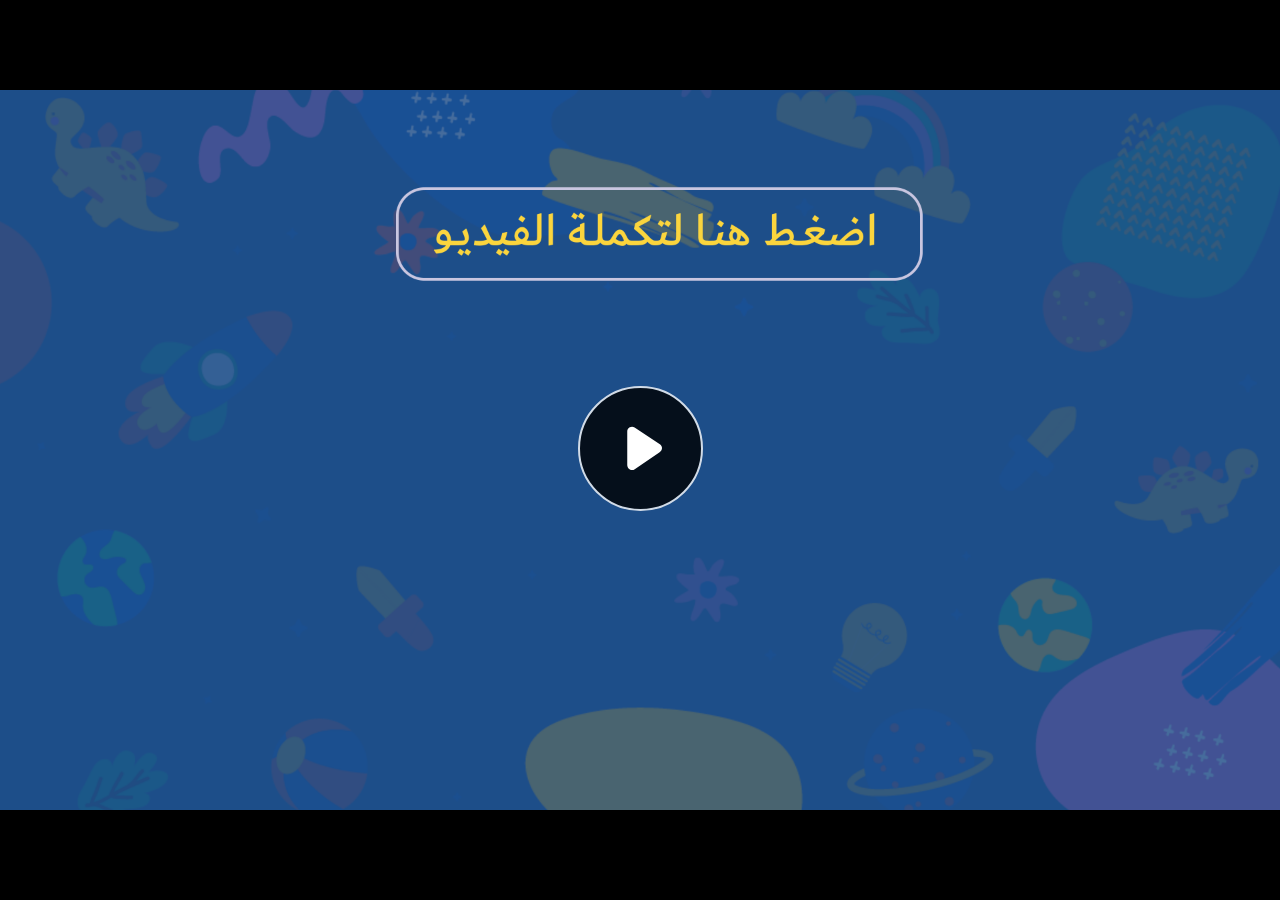
<file: index.html>
﻿<!doctype html>
<html lang="en-US">
<head>
  <meta charset="utf-8">
  <!-- Created using Storyline 360 - http://www.articulate.com  -->
  <!-- version: 3.71.29339.0 -->
  <title>KSA.G7.MATH.SEM3.UA.T1.S1.1 Q2</title>
  <meta http-equiv="x-ua-compatible" content="IE=edge"/>
  <meta name="viewport" content="width=device-width,initial-scale=1,user-scalable=no,shrink-to-fit=no,minimal-ui"/>
  <meta name="apple-mobile-web-app-capable" content="yes"/>
  <style>
    html, body { height: 100%; padding: 0; margin: 0 }
    #app { height: 100%; width: 100%; }
  </style>

  <script>
    window.DS = {};
    window.globals = {
      DATA_PATH_BASE: '',
      HAS_FRAME: true,
      HAS_SLIDE: true,

      lmsPresent: false,
      tinCanPresent: false,
      cmi5Present: false,
      aoSupport: false,
      scale: 'noscale',
      captureRc: false,
      browserSize: 'optimal',
      bgColor: '#282828',
      features: 'AccessibleVideo,ConnectionMessages,FullScreenToggle,InsertSvgPicture,LayerPresentAsDialog,MultipleQuizTracking,UpdatedScrollingPanels,UpdatedThemeEditor',
      themeName: 'unified',
      preloaderColor: '#FFFFFF',
      suppressAnalytics: false,
      productChannel: 'stable',
      publishSource: 'storyline',
      aid: 'aid|e710da2c-216d-488c-aeed-63e613e51a63',
      cid: '4ca900c4-b9ca-4ed5-81ab-53b744496919',
      playerVersion: '3.71.29339.0',
      publishTimestamp: '2023-03-14T12:48:46.0420261Z',
      maxIosVideoElements: 10,
      connectionSettings: { message: 'You%20are%20offline.%20Trying%20to%20reconnect...', useDarkTheme: false },

      
      parseParams: function(qs) {
        if (window.globals.parsedParams != null) {
          return window.globals.parsedParams;
        }
        qs = (qs || window.location.search.substr(1)).split('+').join(' ');
        var params = {},
            tokens,
            re = /[?&]?([^=]+)=([^&]*)/g;

        while (tokens = re.exec(qs)) {
          params[decodeURIComponent(tokens[1]).trim()] =
            decodeURIComponent(tokens[2]).trim();
        }
        window.globals.parsedParams = params;
        return params;
      }

    };
  </script>
  <script>
    var isIe11 = ('ActiveXObject' in window || window.MSBlobBuilder != null)
      && window.msCrypto != null && !window.ActiveXObject;
    if (isIe11) {
      window.globals.unsupportedBrowser = true;
      document.write(atob('[base64]'));
    }
  </script>
  
  <script>window.THREE = { };</script>
  
</head>
<body style="background: #282828" class="cs-HTML theme-unified">
  <!-- 360 -->
  <script>!function(e){var i=/iPhone/i,o=/iPod/i,n=/iPad/i,t=/(?=.*\bAndroid\b)(?=.*\bMobile\b)/i,d=/Android/i,s=/(?=.*\bAndroid\b)(?=.*\bSD4930UR\b)/i,b=/(?=.*\bAndroid\b)(?=.*\b(?:KFOT|KFTT|KFJWI|KFJWA|KFSOWI|KFTHWI|KFTHWA|KFAPWI|KFAPWA|KFARWI|KFASWI|KFSAWI|KFSAWA)\b)/i,r=/IEMobile/i,h=/(?=.*\bWindows\b)(?=.*\bARM\b)/i,a=/BlackBerry/i,l=/BB10/i,p=/Opera Mini/i,f=/(CriOS|Chrome)(?=.*\bMobile\b)/i,u=/(?=.*\bFirefox\b)(?=.*\bMobile\b)/i,c=new RegExp("(?:Nexus 7|BNTV250|Kindle Fire|Silk|GT-P1000)","i"),w=function(e,i){return e.test(i)},A=function(e){var A=e||navigator.userAgent,v=A.split("[FBAN");if(void 0!==v[1]&&(A=v[0]),this.apple={phone:w(i,A),ipod:w(o,A),tablet:!w(i,A)&&w(n,A),device:w(i,A)||w(o,A)||w(n,A)},this.amazon={phone:w(s,A),tablet:!w(s,A)&&w(b,A),device:w(s,A)||w(b,A)},this.android={phone:w(s,A)||w(t,A),tablet:!w(s,A)&&!w(t,A)&&(w(b,A)||w(d,A)),device:w(s,A)||w(b,A)||w(t,A)||w(d,A)},this.windows={phone:w(r,A),tablet:w(h,A),device:w(r,A)||w(h,A)},this.other={blackberry:w(a,A),blackberry10:w(l,A),opera:w(p,A),firefox:w(u,A),chrome:w(f,A),device:w(a,A)||w(l,A)||w(p,A)||w(u,A)||w(f,A)},this.seven_inch=w(c,A),this.any=this.apple.device||this.android.device||this.windows.device||this.other.device||this.seven_inch,this.phone=this.apple.phone||this.android.phone||this.windows.phone,this.tablet=this.apple.tablet||this.android.tablet||this.windows.tablet,"undefined"==typeof window)return this},v=function(){var e=new A;return e.Class=A,e};"undefined"!=typeof module&&module.exports&&"undefined"==typeof window?module.exports=A:"undefined"!=typeof module&&module.exports&&"undefined"!=typeof window?module.exports=v():"function"==typeof define&&define.amd?define("isMobile",[],e.isMobile=v()):e.isMobile=v()}(this);
    window.isMobile.apple.tablet = window.isMobile.apple.tablet ||
      (navigator.platform === 'MacIntel' && navigator.maxTouchPoints > 1);
    window.isMobile.apple.device = window.isMobile.apple.device || window.isMobile.apple.tablet;
    window.isMobile.tablet = window.isMobile.tablet || window.isMobile.apple.tablet;
    window.isMobile.any = window.isMobile.any || window.isMobile.apple.tablet;
  </script>

  <div id="focus-sink" tabindex="-1"></div>

  <div id="preso"></div>
  <script>
    (function() {

      var classTypes = [ 'desktop', 'mobile', 'phone', 'tablet' ];

      var addDeviceClasses = function(prefix, testObj) {
        var curr, i;
        for (i = 0; i < classTypes.length; i++) {
          curr = classTypes[i];
          if (testObj[curr]) {
            document.body.classList.add(prefix + curr);
          }
        }
      };

      var params = window.globals.parseParams(),
          isDevicePreview = params.devicepreview === '1',
          isPhoneOverride = params.deviceType === 'phone' || (isDevicePreview && params.phone == '1'),
          isTabletOverride = (params.deviceType === 'tablet' || isDevicePreview) && !isPhoneOverride,
          isMobileOverride = isPhoneOverride || isTabletOverride;

      var deviceView = {
        desktop: !window.isMobile.any && !isMobileOverride,
        mobile: window.isMobile.any || isMobileOverride,
        phone: isPhoneOverride || (window.isMobile.phone && !isTabletOverride),
        tablet: isTabletOverride || window.isMobile.tablet
      };

      window.globals.deviceView = deviceView;
      window.isMobile.desktop = !window.isMobile.any;
      window.isMobile.mobile = window.isMobile.any;

      addDeviceClasses('view-', deviceView);

    })();
  </script>
  
  <script src='story_content/user.js' type=text/javascript></script>
  <div class="slide-loader"></div>

  <script>
    var doc = document, loader = doc.body.querySelector('.slide-loader'); [ 1, 2, 3 ].forEach(function(n) { var d = doc.createElement('div'); d.style.backgroundColor = window.globals.preloaderColor; d.classList.add('mobile-loader-dot'); d.classList.add('dot' + n); loader.appendChild(d); });
  </script>

  <div class="mobile-load-title-overlay" style="display: none">
    <div class="mobile-load-title">KSA.G7.MATH.SEM3.UA.T1.S1.1 Q2</div>
  </div>

  <div class="mobile-chrome-warning"></div>

  
<style>
  .warn-connection-dialog {
    display: none;
    background: transparent;
    pointer-events: none;
    position: fixed;
    left: 0;
    top: 0;
    width: 100%;
    height: 100%;
    z-index: 999;
  }

  .warn-connection-content {
    border-radius: 4px;
    background: white;
    border: 1px solid #E7E7E7;
    color: #333333;
    box-shadow: 0 2px 4px rgba(0, 0, 0, 0.25);
    transition: all 150ms ease-out;
    position: absolute;
    white-space: nowrap;
  }

  .view-phone.is-landscape .warn-connection-content {
    left: 23px;
    bottom: 23px;
  }

  .view-tablet.is-landscape .warn-connection-content {
    left: 50%;
    top: 20px;
    transform: translateX(-50%);
  }

  .is-portrait .warn-connection-content {
    transform: translate(-50%, calc(-100% - 15px));
  }

  .warn-connection-content p {
    display: inline-block;
    margin: 0 8px 0 0;
    line-height: 33px;
    font-size: 11px;
  }

  .warn-connection-content svg {
    position: relative;
    vertical-align: middle;
    margin: 0 2px 2px 8px;
  }

  .view-desktop .warn-connection-content {
    left: 1.5em;
    bottom: 1.5em;
  }

  .view-desktop .warn-connection-content p {
    font-size: 1.1em;
  }

  .is-offline .warn-connection-dialog {
    display: block;
  }

  .is-offline .cs-panel * {
    pointer-events: none !important;
  }

  .is-offline .cs-panel {
    pointer-events: all !important;
  }

  .is-offline #nav-controls * {
    pointer-events: none !important;
  }

  .is-offline #nav-controls {
    pointer-events: all !important;
  }
</style>

<div class="warn-connection-dialog">
  <div class="warn-connection-content">
    <svg width="17" height="15" viewBox="0 0 17 15" xmlns="http://www.w3.org/2000/svg">
      <path fill="#8F0000" stroke="white" d="M16.07,12.98 L15.88,12.23 L9.51,1.21 C8.97,0.26,7.6,0.26,7.06,1.21 L0.69,12.23 C0.15,13.16,0.81,14.36,1.91,14.36 H14.65 C15.47,14.36,16.05,13.7,16.07,12.98 Z"/>
      <path fill="white" stroke="white" d="M8.58,5.5 C8.35,5.28,8.5,5.35,8.21,5.32 C8.09,5.35,7.97,5.49,7.96,5.67 C7.97,5.79,7.98,5.92,7.98,6.04 L7.98,6.04 C7.99,6.17,8,6.31,8.01,6.43 L8.01,6.44 C8.03,6.92,8.06,7.41,8.09,7.9 L8.09,7.9 C8.12,8.39,8.14,8.88,8.17,9.37 C8.17,9.39,8.18,9.42,8.2,9.44 C8.23,9.46,8.25,9.47,8.28,9.47 C8.31,9.47,8.34,9.46,8.35,9.44 C8.37,9.43,8.38,9.4,8.39,9.35 L8.39,9.34 C8.39,9.24,8.4,9.15,8.4,9.05 L8.4,9.05 C8.41,8.96,8.41,8.86,8.42,8.75 C8.43,8.44,8.45,8.12,8.47,7.81 L8.47,7.81 C8.49,7.49,8.51,7.18,8.53,6.87 C8.55,6.46,8.56,6.05,8.59,5.64 L8.6,5.62 C8.6,5.57,8.59,5.53,8.58,5.5 L8.21,5.32 Z"/>
      <circle fill="white" stroke="white" cx="8.3" cy="11.35" r="0.3"/>
    </svg>
    <p>You are offline. Trying to reconnect...</p>
  </div>
</div>

<script>
  (function() {
    window.DS.connection = {
      warningShown: false,
      assets: {},
      loadingAssetGroup: false,
      retryDelay: 500
    };

    // @TODO this is POC code and can be cleaned up a bit more if we move forward
    // with the feature



    // The `window.globals.features` variable must be set in `webpack.dev.config` when testing locally - it is not enough
    // to have it in the data - but it must be set there as well.
    var useConnectionMessages = window.AbortController != null &&
      window.location.protocol != 'file:' &&
      window.globals.features.indexOf('ConnectionMessages') != -1;

    window.DS.connection.useConnectionMessages = useConnectionMessages

    var assetCount = 0;
    var checkLoadedId;
    var connectionSettings = window.globals.connectionSettings;

    if (useConnectionMessages && connectionSettings != null) {
      var contentEl = document.querySelector('.warn-connection-content');
      var messageEl = contentEl.querySelector('p')

      if (connectionSettings.useDarkTheme) {
        contentEl.style.borderColor = '#BABBBA';
        contentEl.style.backgroundColor = '#282828';
        contentEl.style.color = '#FFFFFF';
      }

      if (connectionSettings.message != null) {
        messageEl.textContent = window.decodeURIComponent(connectionSettings.message);
      }
    }

    function checkAssetsReady() {
      for (var i in DS.connection.assets) {
        if (!DS.connection.assets[i].success) {
          return false;
        }
      }
      return true;
    }

    function stopAssetGroup() {
      if (!useConnectionMessages) { return; }

      assetCount = 0;

      DS.connection.oldAssetGroup = DS.connection.assets;
      DS.connection.assets = {};
      DS.connection.loadingAssetGroup = false;
      clearInterval(checkLoadedId);
    }

    function startAssetGroup() {
      if (!useConnectionMessages) { return; }
      var ticks = 0;
      clearInterval(checkLoadedId);
      checkLoadedId = setInterval(function() {
        var loaded = 0;
        if (assetCount === 0 && loaded === 0) {
          clearInterval(checkLoadedId);
          return;
        }

        for (var i in DS.connection.assets) {
          if (DS.connection.assets[i].success) {
            loaded++;
          }
        }

        if (assetCount === loaded && checkAssetsReady()) {
          for (var i in DS.connection.assets) {
            if (DS.connection.assets[i].action) {
              DS.connection.assets[i].action();
            }
          }
          hideWarning();
          stopAssetGroup();
        }
      }, 100)
    }

    function requiredAsset(url, action, retry, type) {
      if (!useConnectionMessages) { return; }
      if (DS.connection.assets[url]) { return; }

      DS.connection.assets[url] = {
        success: false, action: action, retry: retry, type: type
      };
      assetCount = Object.keys(DS.connection.assets).length;
      if (!DS.connection.loadingAssetGroup) {
        startAssetGroup();
      }
      DS.connection.loadingAssetGroup = true;
    }

    function assetLoaded(url) {
      if (!useConnectionMessages) { return; }
      if (DS.connection.assets[url]) {
        DS.connection.assets[url].success = true;
      }
    }

    function assetFailed(url) {
      if (!useConnectionMessages) { return; }
      if (!DS.connection.assets[url]) {
        if (/\.js$/.test(url)) {
          setTimeout(function() {
            if (DS.connection.lastSlideLoaded != null) {
              DS.connection.lastSlideLoaded();
            }
          }, DS.connection.retryDelay);
        }
        return;
      }
      if (!DS.connection.warningShown) { showWarning(); }
      if (DS.connection.assets[url].retry) {
        setTimeout(function() {
          if (!DS.connection.assets[url].success) {
            DS.connection.assets[url].retry()
          }
        }, DS.connection.retryDelay);
      }
    }

    function hideWarning() {
      document.body.classList.remove('is-offline');
      DS.connection.warningShown = false;
    }
    DS.connection.hideWarning = hideWarning

    function showWarning(btn) {
      document.body.classList.add('is-offline')
      DS.connection.warningShown = true;
      updateWarningPosition();
    }

    function updateWarningPosition() {
      if (!DS.connection.warningShown) {
        return;
      }

      var isPortrait = document.body.classList.contains('is-portrait');
      var warningEl = document.querySelector('.warn-connection-content');

      if (isPortrait) {
        var slide = document.querySelector('.primary-slide');
        var slideRect = slide.getBoundingClientRect();

        warningEl.style.top = `${slideRect.top}px`
        warningEl.style.left = `${slideRect.left + slideRect.width / 2}px`
      } else {
        warningEl.style.top = null;
        warningEl.style.left = null;
      }

      window.requestAnimationFrame(updateWarningPosition);
    }

    // these will all be noops if the feature flag isn't set in
    // the data and `window.globals.features`
    DS.connection.requiredAsset = requiredAsset;
    DS.connection.assetLoaded = assetLoaded;
    DS.connection.assetFailed = assetFailed;
    DS.connection.stopAssetGroup = stopAssetGroup;
    DS.connection.startAssetGroup = startAssetGroup;
  })();
</script>


  <script>
    
    if (window.autoSpider && window.vInterfaceObject) {
      document.querySelector('.mobile-load-title-overlay').style.display = 'none';
    }
  </script>

  

  <link rel="stylesheet" href="html5/data/css/output.min.css" data-noprefix/>
</body>
<script src="html5/lib/scripts/bootstrapper.min.js"></script>
</html>
</file>
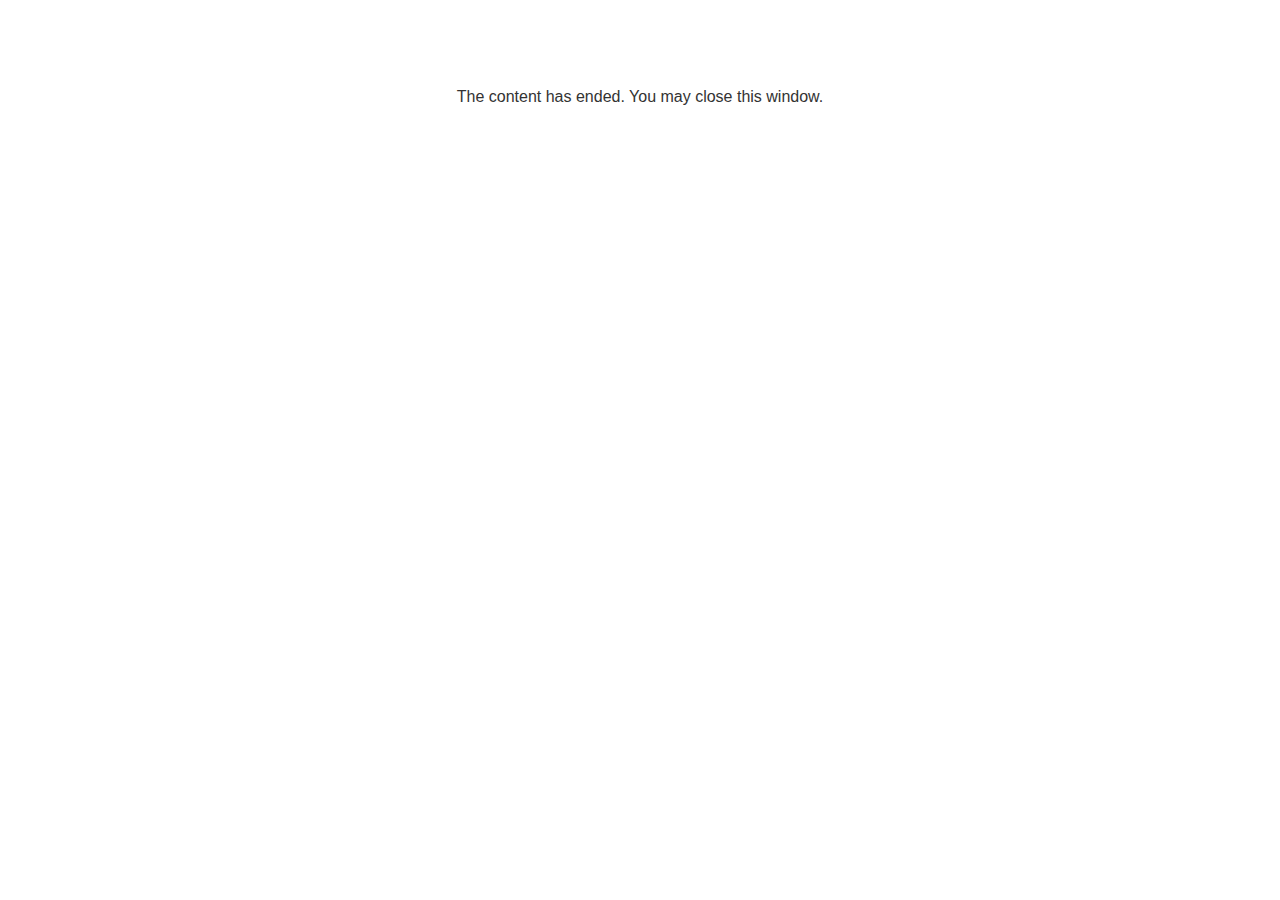
<file: lms/goodbye.html>
<!doctype html>
<html>
<body style="background-color: #ffffff;">

<p role="alert" style="color: #333333;font-family: Lato, articulate, tahoma, arial;font-size: medium;text-align: center;">
<br><br><br><br>
The content has ended. You may close this window.
</p>

</body>
</html>
</file>
<file: html5/data/css/output.min.css>
@font-face {
  font-family: 'LatoBold Charset1_ Bold2085A2A5';
  src: url('[data-uri]');
  font-style: normal;
  font-weight: normal;
}
@font-face {
  font-family: 'Lato Charset1_ 6LWNkaiIC74A0E5C';
  src: url('[data-uri]');
  font-style: normal;
  font-weight: normal;
}
@font-face {
  font-family: 'Dubai Charset1_ 6EbYQRI03C281D6';
  src: url('[data-uri]');
  font-style: normal;
  font-weight: normal;
}
@font-face {
  font-family: 'Open Sans Charset1_ 5by4F2B07D3';
  src: url('[data-uri]');
  font-style: normal;
  font-weight: normal;
}
@font-face {
  font-family: 'Dubai Medium Charset1_ 57D50B8B';
  src: url('[data-uri]');
  font-style: normal;
  font-weight: normal;
}
@font-face {
  font-family: 'DubaiBold Charset1_Bold5951F8C7';
  src: url('[data-uri]');
  font-style: normal;
  font-weight: normal;
}
@font-face {
  font-family: 'Dubai Charset0_v8wz5Y8k741D6E07';
  src: url('[data-uri]');
  font-style: normal;
  font-weight: normal;
}
@font-face {
  font-family: 'Open Sans Charset0_v9TY33EDE6F2';
  src: url('[data-uri]');
  font-style: normal;
  font-weight: normal;
}
@font-face {
  font-family: 'Dubai Medium Charset0_v389EBE1D';
  src: url('[data-uri]');
  font-style: normal;
  font-weight: normal;
}
@font-face {
  font-family: 'DubaiBold Charset0_BoldD2773439';
  src: url('[data-uri]');
  font-style: normal;
  font-weight: normal;
}
.cs-HTML {
  background: rgba(40, 40, 40, 1);
}
.cs-pxabnsnfns00000000001 .cs-infopanel  {
  box-shadow: 0 1px 0 rgba(0, 0, 0, 0);
  background: rgba(255, 255, 255, 1);
}
.cs-pxabnsnfns00000000001 .cs-infopanel .cs-link {
  color: rgba(186, 187, 186, 1);
}
.cs-pxabnsnfns00000000001 .cs-infopanel .cs-link:hover {
  color: rgba(255, 255, 255, 1);
}
.cs-pxabnsnfns00000000001 .cs-infopanel .cs-name {
  color: rgba(68, 68, 68, 1);
}
.cs-pxabnsnfns00000000001 .cs-infopanel .cs-title {
  color: rgba(153, 153, 153, 1);
}
.cs-pxabnsnfns00000000001 .cs-infopanelpopup  {
  box-shadow: 0 1px 0 rgba(0, 0, 0, 0);
  background: rgba(0, 0, 0, 0);
}
.cs-pxabnsnfns00000000001 .cs-infopanelpopup .cs-link {
  color: rgba(255, 0, 0, 1);
}
.cs-pxabnsnfns00000000001 .cs-infopanelpopup .cs-link:hover {
  color: rgba(255, 255, 255, 1);
}
.cs-pxabnsnfns00000000001 .cs-infopanelpopup .cs-name {
  color: rgba(255, 255, 255, 1);
}
.cs-pxabnsnfns00000000001 .cs-infopanelpopup .cs-bio {
  color: rgba(186, 187, 186, 1);
}
.cs-pxabnsnfns00000000001 .cs-timer  {
  color: rgba(186, 187, 186, 1);
}
.cs-pxabnsnfns00000000001 .cs-duration stop:first-child {
  stop-color: rgba(60, 60, 60, 1);
}
.cs-pxabnsnfns00000000001 .cs-duration stop:last-child {
  stop-color: rgba(60, 60, 60, 1);
}
.cs-pxabnsnfns00000000001 .cs-elapsed stop:first-child {
  stop-color: rgba(254, 227, 71, 1);
}
.cs-pxabnsnfns00000000001 .cs-elapsed stop:last-child {
  stop-color: rgba(254, 227, 71, 1);
}
.cs-pxabnsnfns00000000001 .cs-timer .cs-pie .cs-innerstroke {
  stroke: rgba(199, 199, 199, 1);
}
.cs-pxabnsnfns00000000001 .cs-timer .cs-pie .cs-innerborder {
  stroke: rgba(255, 255, 255, 1);
}
.cs-pxabnsnfns00000000001 .cs-window  {
  box-shadow: 0 8px 5px rgba(0, 0, 0, 0.2);
  border-color: rgba(49, 99, 0, 0);
  background: rgba(33, 33, 33, 1);
  color: rgba(248, 248, 248, 1);
}
.cs-pxabnsnfns00000000001 .cs-window .cs-diva {
  border-color: rgba(78, 78, 78, 1);
}
.cs-pxabnsnfns00000000001 .cs-window .cs-divb {
  border-color: rgba(78, 78, 78, 0);
}
.cs-pxabnsnfns00000000001 .cs-editor .cs-editor-slide {
  color: rgba(226, 226, 226, 1);
}
.cs-pxabnsnfns00000000001 .cs-editor .cs-editor-html {
  color: rgba(186, 187, 186, 1);
}
.cs-pxabnsnfns00000000001 .cs-editor .cs-editor-button {
  text-shadow: 0 1px 0 rgba(0, 0, 0, 0);
  color: rgba(255, 255, 255, 1);
  border-color: rgba(211, 211, 211, 1);
  background: rgba(34, 34, 34, 1);
}
.cs-pxabnsnfns00000000001 .cs-editor .cs-editor-button:hover {
  background: rgba(68, 68, 68, 1);
}
.cs-pxabnsnfns00000000001 .cs-editor .cs-editor-button:active {
  background: rgba(68, 68, 68, 1);
}
.cs-pxabnsnfns00000000001 .cs-listitem  {
  color: rgba(186, 187, 186, 1);
  border-color: none;
  border: 1px solid transparent;
}
.cs-pxabnsnfns00000000001 .cs-listitem:hover {
  background: rgba(255, 255, 255, 0.06);
  border-color: rgba(108, 108, 108, 1) !important;
  border-width: 1px;
  border-radius: 2px;
  border-style: solid;
  box-sizing: border-box;
}
.cs-pxabnsnfns00000000001 .cs-listitem.hover {
  background: rgba(255, 255, 255, 0.06);
  border-color: rgba(108, 108, 108, 1) !important;
  border-width: 1px;
  border-radius: 2px;
  border-style: solid;
  box-sizing: border-box;
}
.cs-pxabnsnfns00000000001 .cs-glossary  {
  color: rgba(186, 187, 186, 1);
}
.cs-pxabnsnfns00000000001 .cs-glossary .cs-scrolling-panel {
  background: rgba(0, 0, 0, 0);
}
.cs-pxabnsnfns00000000001 .cs-glossary .cs-term.cs-selected .cs-choice-list-trigger {
  color: rgba(255, 255, 255, 1);
  background: rgba(255, 255, 255, 1);
}
.cs-pxabnsnfns00000000001 .cs-glossary .cs-term.cs-selected .cs-choice-list-trigger:focus {
  color: rgba(255, 255, 255, 1);
  background: rgba(255, 255, 255, 1);
}
.cs-pxabnsnfns00000000001 .cs-glossary .cs-term:hover .cs-choice-list-trigger {
  background: rgba(186, 187, 186, 1);
}
.cs-pxabnsnfns00000000001 .cs-glossary .cs-term.hover .cs-choice-list-trigger {
  background: rgba(186, 187, 186, 1);
}
.cs-pxabnsnfns00000000001 .cs-glossary .cs-term .cs-choice-list-trigger:focus {
  background: rgba(186, 187, 186, 1);
}
.cs-pxabnsnfns00000000001 .cs-glossary .cs-diva {
  border-color: rgba(0, 0, 0, 0);
}
.cs-pxabnsnfns00000000001 .cs-glossary .cs-divb {
  border-color: rgba(0, 0, 0, 0);
}
.cs-pxabnsnfns00000000001 .cs-glossary .cs-divc {
  border-color: rgba(0, 0, 0, 0);
}
.cs-pxabnsnfns00000000001 .cs-glossary .cs-heading {
  color: rgba(248, 248, 248, 1);
  font-weight: 700;
}
.note-content p span {
  color: rgba(186, 187, 186, 1);
  line-height: 1.4em;
  font-size: 103.769%;
}
.cs-pxabnsnfns00000000001 .cs-resource .cs-separator {
  border-color: rgba(0, 0, 0, 0);
}
.cs-pxabnsnfns00000000001 .cs-outline  {
  color: rgba(45, 45, 45, 1);
}
.cs-pxabnsnfns00000000001 .cs-outline .cs-diva {
  border-color: rgba(0, 0, 0, 0);
}
.cs-pxabnsnfns00000000001 .cs-outline .cs-divb {
  border-color: rgba(0, 0, 0, 0);
}
.cs-pxabnsnfns00000000001 .cs-outline .cs-divc {
  border-color: rgba(0, 0, 0, 0);
}
.cs-pxabnsnfns00000000001 .cs-outline .cs-search-filter:hover {
  color: rgba(0, 0, 0, 0);
}
.cs-pxabnsnfns00000000001 .cs-outline .cs-search-filter.hover {
  color: rgba(0, 0, 0, 0);
}
.cs-pxabnsnfns00000000001 .cs-transcript  {
  color: rgba(255, 255, 255, 1);
}
.cs-pxabnsnfns00000000001 .cs-transcript .cs-div {
  border-color: rgba(0, 0, 0, 0);
}
.cs-pxabnsnfns00000000001 .cs-tabs:not(.topmenu-item) {
  color: rgba(248, 248, 248, 1);
}
.cs-pxabnsnfns00000000001 .cs-tabs .cs-inner-button:not(.topmenu-item) {
  text-shadow: 0 1px 0 rgba(0, 0, 0, 0);
}
.cs-pxabnsnfns00000000001 .cs-tabs:hover:not(.topmenu-item) {
  color: rgba(248, 248, 248, 1);
}
.cs-pxabnsnfns00000000001 .cs-tabs.cs-selected {
  background: rgba(0, 0, 0, 0);
  color: rgba(248, 248, 248, 1);
}
.cs-pxabnsnfns00000000001 .cs-seekcontrol  {
  background: rgba(0, 0, 0, 0);
  border-color: rgba(0, 0, 0, 0);
}
.cs-pxabnsnfns00000000001 .cs-seekcontrol .cs-button:hover .cs-icon {
  fill: rgba(255, 255, 255, 1);
}
.cs-pxabnsnfns00000000001 .cs-seekcontrol .cs-button.hover .cs-icon {
  fill: rgba(255, 255, 255, 1);
}
.cs-pxabnsnfns00000000001 .cs-seekcontrol .cs-button .cs-icon-shadow {
  fill: rgba(0, 0, 0, 0);
}
.cs-pxabnsnfns00000000001 .cs-seekcontrol .cs-button .cs-icon {
  fill: rgba(180, 180, 180, 1);
}
.cs-pxabnsnfns00000000001 .cs-seekcontrol .cs-seek .cs-fill {
  background: rgba(255, 255, 255, 0.6);
}
.cs-pxabnsnfns00000000001 .cs-seekcontrol .cs-seek {
  background: rgba(108, 108, 108, 1);
  border-color: rgba(0, 0, 0, 0);
}
.cs-pxabnsnfns00000000001 .cs-searchinput .cs-input {
  color: rgba(186, 187, 186, 1);
  border-color: rgba(0, 0, 0, 0);
  background: rgba(255, 255, 255, 0.06);
}
.cs-pxabnsnfns00000000001 .cs-searchinput .cs-input:focus {
  color: rgba(248, 248, 248, 1);
  background: rgba(41, 41, 41, 1);
}
.cs-pxabnsnfns00000000001 .cs-searchinput .cs-input:hover {
  box-shadow: inset 0 0 1px 0 rgba(69, 126, 19, 0);
}
.cs-pxabnsnfns00000000001 .cs-searchinput .cs-input.hover {
  box-shadow: inset 0 0 1px 0 rgba(69, 126, 19, 0);
}
.cs-pxabnsnfns00000000001 .cs-searchinput .cs-button .cs-icon {
  fill: rgba(186, 187, 186, 1);
}
.cs-pxabnsnfns00000000001 .cs-searchinput .cs-button:hover {
  fill: rgba(63, 133, 0, 1);
}
.cs-pxabnsnfns00000000001 .cs-searchinput .cs-button.hover {
  fill: rgba(63, 133, 0, 1);
}
.cs-pxabnsnfns00000000001 .cs-menu  {
  box-shadow: 0 1px 0 rgba(0, 0, 0, 0);
  background: rgba(33, 33, 33, 1);
}
.cs-pxabnsnfns00000000001 .cs-topmenu-item.active .cs-tab {
  background: rgba(33, 33, 33, 1);
}
.cs-pxabnsnfns00000000001 .cs-logo  {
  box-shadow: 0 1px 0 rgba(37, 75, 0, 1);
  background: rgba(255, 255, 255, 0);
}
.cs-pxabnsnfns00000000001 .cs-checkbox  {
  color: rgba(255, 255, 255, 1);
}
.cs-pxabnsnfns00000000001 .cs-checkbox:hover {
  border-color: rgba(175, 221, 130, 1);
}
.cs-pxabnsnfns00000000001 .cs-checkbox.hover {
  border-color: rgba(175, 221, 130, 1);
}
.cs-pxabnsnfns00000000001 .cs-checkbox .cs-box {
  color: rgba(255, 255, 255, 1);
  border-color: rgba(42, 83, 0, 1);
}
.cs-pxabnsnfns00000000001 .cs-checkbox .cs-box:checked::after {
  color: rgba(43, 196, 0, 1);
}
.cs-pxabnsnfns00000000001 .cs-button  {
  text-shadow: 0 1px 0 rgba(0, 0, 0, 0);
  color: rgba(186, 187, 186, 1);
  border-color: rgba(0, 0, 0, 0);
  background: rgba(0, 0, 0, 0);
  box-shadow: 0 1px 0 rgba(0, 0, 0, 0);
}
.cs-pxabnsnfns00000000001 .cs-button .cs-icon {
  fill: rgba(186, 187, 186, 1);
}
.cs-pxabnsnfns00000000001 .cs-button .cs-icon-shadow {
  fill: rgba(0, 0, 0, 0);
}
.cs-pxabnsnfns00000000001 .cs-button:hover {
  background: rgba(248, 248, 248, 1);
}
.cs-pxabnsnfns00000000001 .cs-button.hover {
  background: rgba(248, 248, 248, 1);
}
.cs-pxabnsnfns00000000001 .cs-button:active {
  background: rgba(0, 0, 0, 0);
}
.cs-pxabnsnfns00000000001 .cs-button.cs-disabled:hover {
  background: rgba(0, 0, 0, 0);
}
.cs-pxabnsnfns00000000001 .cs-button.cs-disabled.hover {
  background: rgba(0, 0, 0, 0);
}
.cs-pxabnsnfns00000000001 .cs-button.cs-disabled:active {
  background: rgba(0, 0, 0, 0);
}
.cs-pxabnsnfns00000000001 .cs-button.cs-volume:hover {
  background: rgba(0, 0, 0, 0);
}
.cs-pxabnsnfns00000000001 .cs-button.cs-volume.hover {
  background: rgba(0, 0, 0, 0);
}
.cs-pxabnsnfns00000000001 .cs-button.cs-volume:active {
  background: rgba(0, 0, 0, 0);
}
.cs-pxabnsnfns00000000001.cs-base  {
  color: rgba(186, 187, 186, 1);
  border-color: rgba(40, 40, 40, 1);
  background: rgba(40, 40, 40, 1);
}
.cs-pxabnsnfns00000000001.cs-base .cs-separator .cs-diva {
  background: rgba(69, 69, 69, 1);
}
.cs-pxabnsnfns00000000001.cs-base .cs-separator .cs-divb {
  background: rgba(0, 0, 0, 0);
}
.cs-pxabnsnfns00000000001.cs-base .cs-topmenu-item.active .cs-tab {
  border-color: rgba(69, 69, 69, 1);
}
.cs-pxabnsnfns00000000001.cs-base .cs-topmenu-item.active .cs-panel {
  border-color: rgba(69, 69, 69, 1);
}
.cs-pxabnsnfns00000000001.cs-base .cs-left {
  background: rgba(33, 33, 33, 1);
}
.cs-pxabnsnfns00000000001.cs-base .cs-area-primary .cs-slide-container {
  background: rgba(40, 40, 40, 1);
}
.cs-pxabnsnfns00000000001.cs-base.cs-custom-theme .cs-brandhighlight-bg {
  background: rgba(79, 189, 244, 1) !important;
}
.cs-pxabnsnfns00000000001.cs-base.cs-custom-theme .cs-brandhighlight-secondary-bg {
  background: rgba(255, 255, 255, 1) !important;
}
.cs-pxabnsnfns00000000001.cs-base.cs-custom-theme .cs-brandhighlight-border {
  border-color: rgba(79, 189, 244, 1) !important;
}
.cs-pxabnsnfns00000000001.cs-base.cs-custom-theme .cs-brandhighlight-text {
  color: rgba(79, 189, 244, 1) !important;
}
.cs-pxabnsnfns00000000001.cs-base.cs-custom-theme .cs-brandhighlight-fill {
  fill: rgba(79, 189, 244, 1) !important;
}
.cs-pxabnsnfns00000000001.cs-base.cs-custom-theme .cs-listitem.cs-selected {
  background-color: rgba(255, 255, 255, 0.06) !important;
}
.cs-pxabnsnfns00000000001 .cs-volume::-moz-range-thumb {
  border-color: rgba(43, 85, 0, 1);
  box-shadow: inset 0 0 1px 0 rgba(43, 85, 0, 1);
  background: rgba(255, 255, 255, 1);
}
.cs-pxabnsnfns00000000001 .cs-volume::-ms-thumb {
  border-color: rgba(43, 85, 0, 1);
  box-shadow: inset 0 0 1px 0 rgba(43, 85, 0, 1);
  background: rgba(255, 255, 255, 1);
}
.cs-pxabnsnfns00000000001 .cs-volume::-webkit-slider-thumb {
  border-color: rgba(43, 85, 0, 1);
  box-shadow: inset 0 0 1px 0 rgba(43, 85, 0, 1);
  background: rgba(255, 255, 255, 1);
}
.cs-pxabnsnfns00000000001 .cs-volume::-moz-range-track {
  border-color: rgba(66, 140, 1, 1);
  background: rgba(108, 108, 108, 1);
}
.cs-pxabnsnfns00000000001 .cs-volume::-ms-track {
  border-color: rgba(66, 140, 1, 1);
  background: rgba(108, 108, 108, 1);
}
.cs-pxabnsnfns00000000001 .cs-volume::-webkit-slider-runnable-track {
  border-color: rgba(66, 140, 1, 1);
  background: rgba(108, 108, 108, 1);
}
body.show-focus .tab-focus-box {
  box-shadow: 0 0 0 1px rgba(255, 255, 0, 1), 0 0 0 3px rgba(0, 32, 96, 1), 0 0 5px 5px rgba(255, 255, 0, 1);
  border-color: transparent;
  outline: 2px transparent solid;
}
.skipnav {
  box-shadow: 0 0 0 1px rgba(255, 255, 0, 1), 0 0 0 3px rgba(0, 32, 96, 1), 0 0 5px 5px rgba(255, 255, 0, 1);
  border-color: transparent;
  outline: 2px transparent solid;
}
.cs-pxabnsnfns00000000001 .cs-listitem:hover {
  color: none;
}
.cs-pxabnsnfns00000000001 .cs-listitem.hover {
  color: none;
}
.cs-pxabnsnfns00000000001 .cs-listitem.cs-viewed {
  color: #BABBBA;
}
.cs-pxabnsnfns00000000001 .cs-listitem {
  color: #BABBBA;
}
.cs-pxabnsnfns00000000001 .cs-listitem:hover .cs-icon-carrot * {
  fill: none;
}
.cs-pxabnsnfns00000000001 .cs-listitem.hover .cs-icon-carrot * {
  fill: none;
}
.cs-pxabnsnfns00000000001 .cs-listitem .cs-icon-carrot {
  color: none;
  top: calc(3px);
}
.cs-pxabnsnfns00000000001 .cs-listitem .cs-icon-carrot .cs-shadow {
  color: #F8F8F8;
}
.cs-pxabnsnfns00000000001 .item-collapsible .is-scene {
  color: #F8F8F8 !important;
  font-weight: 700;
}
.cs-pxabnsnfns00000000001 .is-scene .cs-icon-carrot * {
  color: #F8F8F8 !important;
  font-weight: 700;
}
.cs-pxabnsnfns00000000001 .is-scene:not(.outline-links-collapse) > a {
  color: #F8F8F8;
}
.cs-pxabnsnfns00000000001 .is-scene:not(.outline-links-collapse) .cs-icon-carrot * {
  fill: none !important;
  color: #F8F8F8 !important;
}
.cs-pxabnsnfns00000000001 .tabs, .cs-pxabnsnfns00000000001 .cs-logo {
  border-bottom: 1px solid rgba(108, 108, 108, 1);
}
.cs-pxabnsnfns00000000001 .area-secondary-wrapper:after {
  background-image: url('[data-uri]');
  background-size: 100%;
}
.cs-pxabnsnfns00000000001 .panel-footer {
  background: #212121;
}
.cs-pxabnsnfns00000000001 #outline-search {
  background: rgba(255, 255, 255, 0.06);
  border-color: rgba(108, 108, 108, 1);
  border-width: 1px;
  border-style: solid;
}
.cs-pxabnsnfns00000000001 .topmenu-panel #outline-search {
  background: #545454;
}
.cs-pxabnsnfns00000000001 .search-icon circle, .cs-pxabnsnfns00000000001 .search-icon path {
  stroke: #BABBBA;
}
.cs-pxabnsnfns00000000001 #outline-search input[type   =search] {
  color: #F8F8F8;
}
.cs-pxabnsnfns00000000001 #outline-search ::-webkit-input-placeholder {
  color: #BABBBA !important;
}
.cs-pxabnsnfns00000000001 #outline-search :-ms-input-placeholder {
  color: #BABBBA !important;
}
.cs-pxabnsnfns00000000001 #outline-search ::-moz-placeholder {
  color: #BABBBA !important;
  opacity: 1;
}
.cs-pxabnsnfns00000000001 .cs-topmenu-item.active, body:not(.is-touchable-tablet) .cs-pxabnsnfns00000000001 .cs-topmenu-item:hover {
  color: #F8F8F8;
}
.cs-pxabnsnfns00000000001 .cs-topmenu-item.button-tapped {
  color: #F8F8F8;
}
.cs-pxabnsnfns00000000001 .cs-topmenu-item.active .cs-tab, .cs-pxabnsnfns00000000001 .cs-topmenu-item .cs-tab {
  background: transparent !important;
  border: none !important;
}
.cs-pxabnsnfns00000000001 .top-tabs-drop-icon div {
  background: #BABBBA;
}
.cs-pxabnsnfns00000000001 .cs-panel.topmenu-panel .panel-content, .cs-pxabnsnfns00000000001 .top-tabs-drop {
  background: #212121;
}
.cs-pxabnsnfns00000000001 .cs-topmenu-item.active .cs-panel {
  background: #212121;
}
.cs-pxabnsnfns00000000001 .cs-menu.topmenu-panel, .cs-pxabnsnfns00000000001 .top-tabs-drop {
  border: 1px solid rgba(69, 69, 69, 1) !important;
  border-radius: 3px;
}
.cs-pxabnsnfns00000000001 .resources .resources-list a:hover {
  background: rgba(255, 255, 255, 0.06);
}
body:not(.is-touchable-tablet) .cs-pxabnsnfns00000000001 .resources .resources-list a:hover {
  background: rgba(255, 255, 255, 0.06);
}
.cs-pxabnsnfns00000000001 .resources .resources-list a.hover {
  background: rgba(255, 255, 255, 0.06);
}
body:not(.is-touchable-tablet) .cs-pxabnsnfns00000000001 .resources .resources-list a.hover {
  background: rgba(255, 255, 255, 0.06);
}
.cs-pxabnsnfns00000000001 .resources .resources-list a.button-tapped {
  background: rgba(255, 255, 255, 0.06);
}
.cs-pxabnsnfns00000000001 .cs-icon path, .cs-pxabnsnfns00000000001 .cs-icon rect, .cs-pxabnsnfns00000000001 .cs-icon polygon, .cs-pxabnsnfns00000000001 .menu-icon-wrapper.menu-icon-wrapper-hover path {
  fill: #BABBBA;
}
.cs-pxabnsnfns00000000001 .cs-icon .icon-stroke-only {
  fill: none !important;
  stroke: #BABBBA !important;
}
body:not(.is-touchable-tablet) .cs-pxabnsnfns00000000001 .cs-button:hover .cs-icon path, body:not(.is-touchable-tablet) .cs-pxabnsnfns00000000001 .cs-button:hover .cs-icon rect, body:not(.is-touchable-tablet) .cs-pxabnsnfns00000000001 .cs-button:hover .cs-icon polygon {
  fill: #F8F8F8;
}
body:not(.is-touchable-tablet) .cs-pxabnsnfns00000000001 .cs-tabs:hover .search-icon circle, body:not(.is-touchable-tablet) .cs-pxabnsnfns00000000001 .cs-tabs:hover .search-icon path {
  stroke: #F8F8F8;
}
.cs-pxabnsnfns00000000001 .cs-button.button-tapped .cs-icon path, .cs-pxabnsnfns00000000001 .cs-button.button-tapped .cs-icon rect, .cs-pxabnsnfns00000000001 .cs-button.button-tapped .cs-icon polygon {
  fill: #F8F8F8;
}
body:not(.is-touchable-tablet) .cs-pxabnsnfns00000000001 .cs-button:hover .cs-icon .icon-stroke-only {
  fill: none !important;
  stroke: #F8F8F8 !important;
}
.cs-pxabnsnfns00000000001 .cs-button:button-tapped .cs-icon .icon-stroke-only {
  fill: none !important;
  stroke: #F8F8F8 !important;
}
.cs-pxabnsnfns00000000001 .menu-icon-wrapper.menu-icon-wrapper-hover svg path {
  fill: #F8F8F8;
}
.floating-sidebar:not(.sidebar-closed) .cs-pxabnsnfns00000000001 #hamburger .menu-icon-wrapper svg path {
  fill: #BABBBA;
}
.floating-sidebar:not(.sidebar-closed) .cs-pxabnsnfns00000000001 #hamburger .menu-icon-wrapper.menu-icon-wrapper-hover svg path {
  fill: #F8F8F8;
}
.cs-pxabnsnfns00000000001 .volume .btn:before {
  background-image: url('[data-uri]');
}
.cs-pxabnsnfns00000000001 .volume-track {
  background: #6C6C6C;
}
.cs-pxabnsnfns00000000001 .volume-icon circle {
  stroke: #BABBBA;
}
.cs-pxabnsnfns00000000001 .cs-settings > .settings-panel {
  background: #212121;
  border: 1px solid rgba(69, 69, 69, 1) !important;
  border-radius: 3px;
}
.cs-pxabnsnfns00000000001 .cs-settings > .panel-down-arrow {
  fill: #212121;
}
.cs-pxabnsnfns00000000001 .switch-toggle .border {
  stroke: #7C7C7C;
}
.cs-pxabnsnfns00000000001 .switch-toggle .thumb-off .thumb {
  fill: #A2A2A2;
}
.cs-pxabnsnfns00000000001 .switch-toggle .thumb-on .track {
  fill: rgba(79, 189, 244, 1);
}
.cs-pxabnsnfns00000000001 .switch-toggle .thumb-off .track {
  fill: rgba(255, 255, 255, 0.1);
}
.cs-pxabnsnfns00000000001 .switch-label {
  color: #BABBBA;
}
.cs-pxabnsnfns00000000001 .cs-panel .scrollarea-btn:after {
  background: rgba(179, 180, 179, 0.75);
}
.scrollarea-scrollbar:hover .scrollarea-btn:after, .scrollarea-scrollbar.highlight-scrollbar .scrollarea-btn:after {
  background: rgba(179, 180, 179, 0.75);
}
.floating-sidebar .sidebar-overlay {
  background: rgba(0, 0, 0, 0.85);
}
.cs-pxabnsnfns00000000001 .overlay-message {
  background: rgba(0, 0, 0, 0.85);
}
.cs-pxabnsnfns00000000001 .top-ui-bg, .cs-pxabnsnfns00000000001 .bottom-ui-bg, .cs-pxabnsnfns00000000001 .right-ui-bg, .cs-pxabnsnfns00000000001 .left-ui-bg {
  background: rgba(40, 40, 40, 0.8);
}
.cs-pxabnsnfns00000000001 .circle-progress-bg {
  fill: #282828;
}
.cs-pxabnsnfns00000000001 .circle-progress-well {
  fill: #6C6C6C;
}
.cs-pxabnsnfns00000000001 .circle-progress-pie {
  stroke: #6C6C6C;
}
.cs-pxabnsnfns00000000001 .lightbox .option-pane {
  background: rgba(40, 40, 40, 0.8);
}
.cs-pxabnsnfns00000000001 .lightbox .option-pane:before {
  background: #282828;
}
.cs-pxabnsnfns00000000001 .message-window {
  background: #212121;
  border: 1px solid rgba(255, 255, 255, 1) !important;
  border-radius: 3px;
}
.cs-pxabnsnfns00000000001 .message-window-header p, .cs-pxabnsnfns00000000001 .message-window-text {
  color: #F8F8F8;
}
.cs-pxabnsnfns00000000001 .message-window-header p {
  border-bottom: 1px solid rgba(255, 255, 255, 1);
}
.cs-pxabnsnfns00000000001 .message-window button.slide-object-button {
  border: 1px solid rgba(255, 255, 255, 1) !important;
}
.cs-pxabnsnfns00000000001 .message-window button.slide-object-button:hover {
  background: rgba(255, 255, 255, 0.06) !important;
}
.message-window .slide-object-button tspan, .message-window .slide-object-button-text tspan {
  fill: #F8F8F8 !important;
}
body:not(.is-touchable-tablet) .cs-pxabnsnfns00000000001 .cs-button:hover .text {
  color: #F8F8F8;
}
.cs-pxabnsnfns00000000001 .cs-button.button-tapped .text {
  color: #F8F8F8;
}
.cs-pxabnsnfns00000000001.cs-base {
  background: #282828;
}
.cs-pxabnsnfns00000000001 .cs-menu {
  background: transparent;
}
.cs-pxabnsnfns00000000001 .progress-bar .progress-bar-fill:after {
  background: #FFFFFF !important;
}
.cs-pxabnsnfns00000000001 .volume-dot {
  background: #FFFFFF !important;
}
.fn-npnxnanbsnfns00000000001 {
  font-family: 'Lato22AB4CAF';
  -webkit-font-variant-ligatures: no-common-ligatures;
  font-variant-ligatures: no-common-ligatures;
}
.fn-pxabnsnfns00000000001 {
  font-family: 'Lato22AB4CAF';
  -webkit-font-variant-ligatures: no-common-ligatures;
  font-variant-ligatures: no-common-ligatures;
}
.fn-npxnabnsnfns00000000001 {
  font-family: 'Lato22AB4CAF';
  -webkit-font-variant-ligatures: no-common-ligatures;
  font-variant-ligatures: no-common-ligatures;
}
.fn-npnxnanbnsnfns00000000001 {
  font-family: 'Lato22AB4CAF';
  -webkit-font-variant-ligatures: no-common-ligatures;
  font-variant-ligatures: no-common-ligatures;
}
.fn-pxabnsnfns00000000000 {
  font-family: 'Lato22AB4CAF';
  -webkit-font-variant-ligatures: no-common-ligatures;
  font-variant-ligatures: no-common-ligatures;
}
@font-face {
  font-family: 'Lato22AB4CAF';
  src: url('[data-uri]');
  font-style: normal;
  font-weight: bold;
}
@font-face {
  font-family: 'Lato22AB4CAF';
  src: url('[data-uri]');
  font-style: normal;
  font-weight: normal;
}
.cs-InvalidPromptSlide .cs-6ldRKeIOPtk-InvalidPromptSlide-btn0 {
  color: rgba(255, 255, 255, 1);
  border-color: rgba(211, 211, 211, 1);
  background: rgba(34, 34, 34, 1);
  text-shadow: 0 1px 0 rgba(0, 0, 0, 0);
}
.cs-InvalidPromptSlide .cs-6ldRKeIOPtk-InvalidPromptSlide-btn0 .cs-html {
  color: rgba(186, 187, 186, 1);
}
.cs-InvalidPromptSlide .cs-6ldRKeIOPtk-InvalidPromptSlide-btn0 .cs-slide {
  border-color: rgba(226, 226, 226, 1);
}
.cs-InvalidPromptSlide .cs-6ldRKeIOPtk-InvalidPromptSlide-btn0:hover {
  background: rgba(68, 68, 68, 1);
}
.cs-InvalidPromptSlide .cs-6ldRKeIOPtk-InvalidPromptSlide-btn0:active {
  background: rgba(68, 68, 68, 1);
}
.cs-PrintPromptSlide .cs-6ldRKeIOPtk-PrintPromptSlide-btn0 {
  color: rgba(255, 255, 255, 1);
  border-color: rgba(211, 211, 211, 1);
  background: rgba(34, 34, 34, 1);
  text-shadow: 0 1px 0 rgba(0, 0, 0, 0);
}
.cs-PrintPromptSlide .cs-6ldRKeIOPtk-PrintPromptSlide-btn0 .cs-html {
  color: rgba(186, 187, 186, 1);
}
.cs-PrintPromptSlide .cs-6ldRKeIOPtk-PrintPromptSlide-btn0 .cs-slide {
  border-color: rgba(226, 226, 226, 1);
}
.cs-PrintPromptSlide .cs-6ldRKeIOPtk-PrintPromptSlide-btn0:hover {
  background: rgba(68, 68, 68, 1);
}
.cs-PrintPromptSlide .cs-6ldRKeIOPtk-PrintPromptSlide-btn0:active {
  background: rgba(68, 68, 68, 1);
}
.cs-ScrollPromptSlide .cs-6ldRKeIOPtk-ScrollPromptSlide-btn0 {
  color: rgba(255, 255, 255, 1);
  border-color: rgba(211, 211, 211, 1);
  background: rgba(34, 34, 34, 1);
  text-shadow: 0 1px 0 rgba(0, 0, 0, 0);
}
.cs-ScrollPromptSlide .cs-6ldRKeIOPtk-ScrollPromptSlide-btn0 .cs-html {
  color: rgba(186, 187, 186, 1);
}
.cs-ScrollPromptSlide .cs-6ldRKeIOPtk-ScrollPromptSlide-btn0 .cs-slide {
  border-color: rgba(226, 226, 226, 1);
}
.cs-ScrollPromptSlide .cs-6ldRKeIOPtk-ScrollPromptSlide-btn0:hover {
  background: rgba(68, 68, 68, 1);
}
.cs-ScrollPromptSlide .cs-6ldRKeIOPtk-ScrollPromptSlide-btn0:active {
  background: rgba(68, 68, 68, 1);
}
.cs-ResumePromptSlide .cs-6ldRKeIOPtk-ResumePromptSlide-btn0 {
  color: rgba(255, 255, 255, 1);
  border-color: rgba(211, 211, 211, 1);
  background: rgba(34, 34, 34, 1);
  text-shadow: 0 1px 0 rgba(0, 0, 0, 0);
}
.cs-ResumePromptSlide .cs-6ldRKeIOPtk-ResumePromptSlide-btn0 .cs-html {
  color: rgba(186, 187, 186, 1);
}
.cs-ResumePromptSlide .cs-6ldRKeIOPtk-ResumePromptSlide-btn0 .cs-slide {
  border-color: rgba(226, 226, 226, 1);
}
.cs-ResumePromptSlide .cs-6ldRKeIOPtk-ResumePromptSlide-btn0:hover {
  background: rgba(68, 68, 68, 1);
}
.cs-ResumePromptSlide .cs-6ldRKeIOPtk-ResumePromptSlide-btn0:active {
  background: rgba(68, 68, 68, 1);
}
.cs-ResumePromptSlide .cs-6ldRKeIOPtk-ResumePromptSlide-btn1 {
  color: rgba(255, 255, 255, 1);
  border-color: rgba(211, 211, 211, 1);
  background: rgba(34, 34, 34, 1);
  text-shadow: 0 1px 0 rgba(0, 0, 0, 0);
}
.cs-ResumePromptSlide .cs-6ldRKeIOPtk-ResumePromptSlide-btn1 .cs-html {
  color: rgba(186, 187, 186, 1);
}
.cs-ResumePromptSlide .cs-6ldRKeIOPtk-ResumePromptSlide-btn1 .cs-slide {
  border-color: rgba(226, 226, 226, 1);
}
.cs-ResumePromptSlide .cs-6ldRKeIOPtk-ResumePromptSlide-btn1:hover {
  background: rgba(68, 68, 68, 1);
}
.cs-ResumePromptSlide .cs-6ldRKeIOPtk-ResumePromptSlide-btn1:active {
  background: rgba(68, 68, 68, 1);
}
.cs-ExternalInterfaceErrorSlide .cs-buttonOK {
  color: rgba(255, 255, 255, 1);
  border-color: rgba(211, 211, 211, 1);
  background: rgba(34, 34, 34, 1);
  text-shadow: 0 1px 0 rgba(0, 0, 0, 0);
}
.cs-ExternalInterfaceErrorSlide .cs-buttonOK .cs-html {
  color: rgba(186, 187, 186, 1);
}
.cs-ExternalInterfaceErrorSlide .cs-buttonOK .cs-slide {
  border-color: rgba(226, 226, 226, 1);
}
.cs-ExternalInterfaceErrorSlide .cs-buttonOK:hover {
  background: rgba(68, 68, 68, 1);
}
.cs-ExternalInterfaceErrorSlide .cs-buttonOK:active {
  background: rgba(68, 68, 68, 1);
}
</file>
